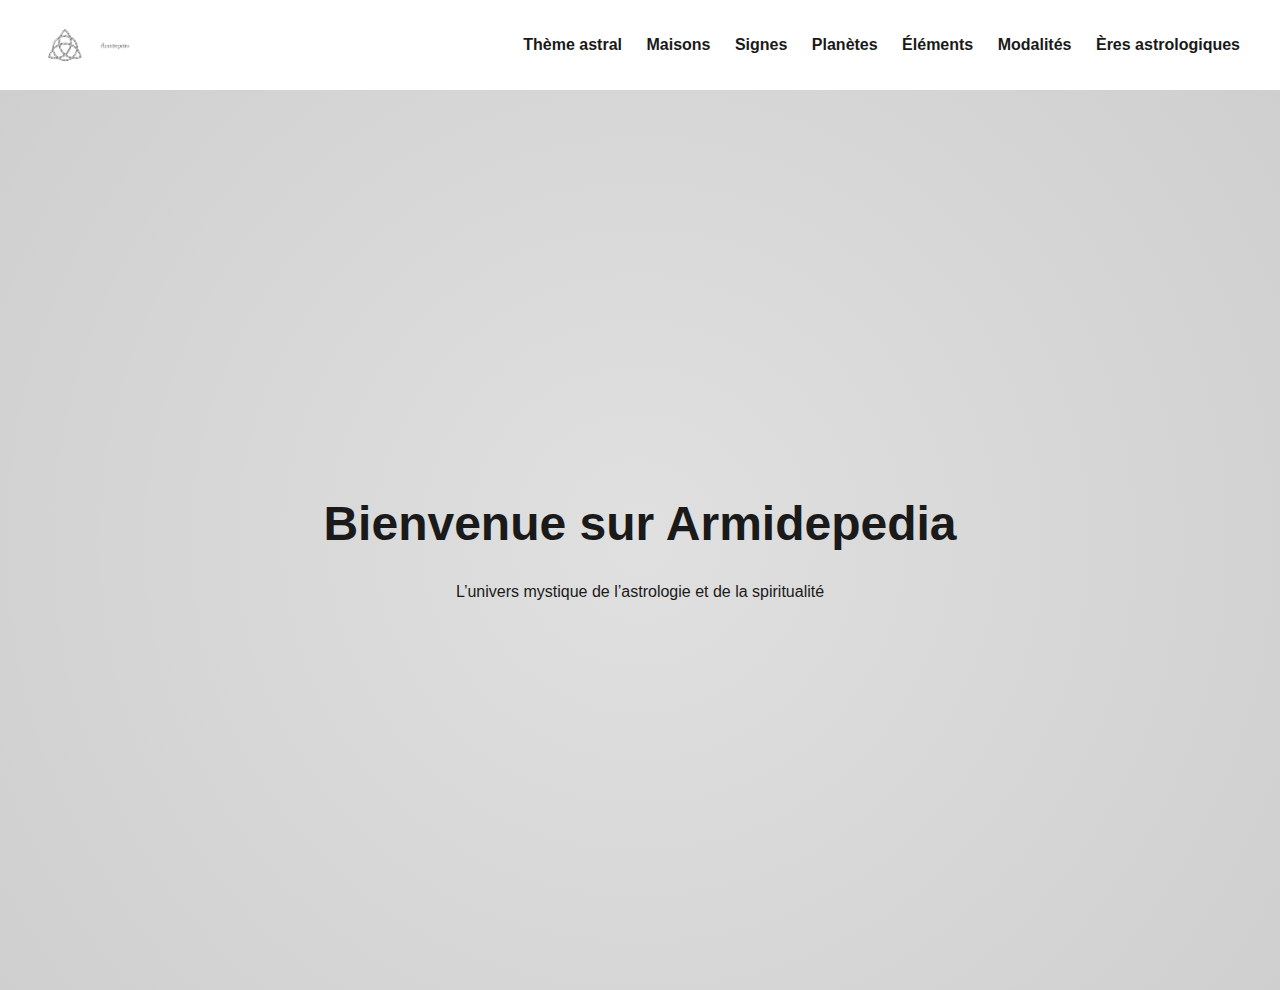
<file: index.html>
<!DOCTYPE html>
<html lang="fr">
<head>
  <meta charset="UTF-8">
  <meta name="viewport" content="width=device-width, initial-scale=1">
  <title>Armidepedia</title>
  <link rel="stylesheet" href="style.css">
</head>
<body>

  <header>
    <div class="logo-group">
      <img src="logo.png" alt="Symbole Armidepedia" class="logo-symbol">
      <img src="armidepedia_new.png" alt="Armidepedia" class="logo-text">
    </div>
    <nav class="main-nav">
      <a href="#">Thème astral</a>
      <a href="#">Maisons</a>
      <a href="signe.html">Signes</a>
      <a href="#">Planètes</a>
      <a href="#">Éléments</a>
      <a href="#">Modalités</a>
      <a href="#">Ères astrologiques</a>
    </nav>
  </header>

  <section class="hero">
    <div class="overlay"></div>
    <div class="centered-text">
      <h1>Bienvenue sur Armidepedia</h1>
      <p>L’univers mystique de l’astrologie et de la spiritualité</p>
    </div>
  </section>

</body>
</html>
</file>
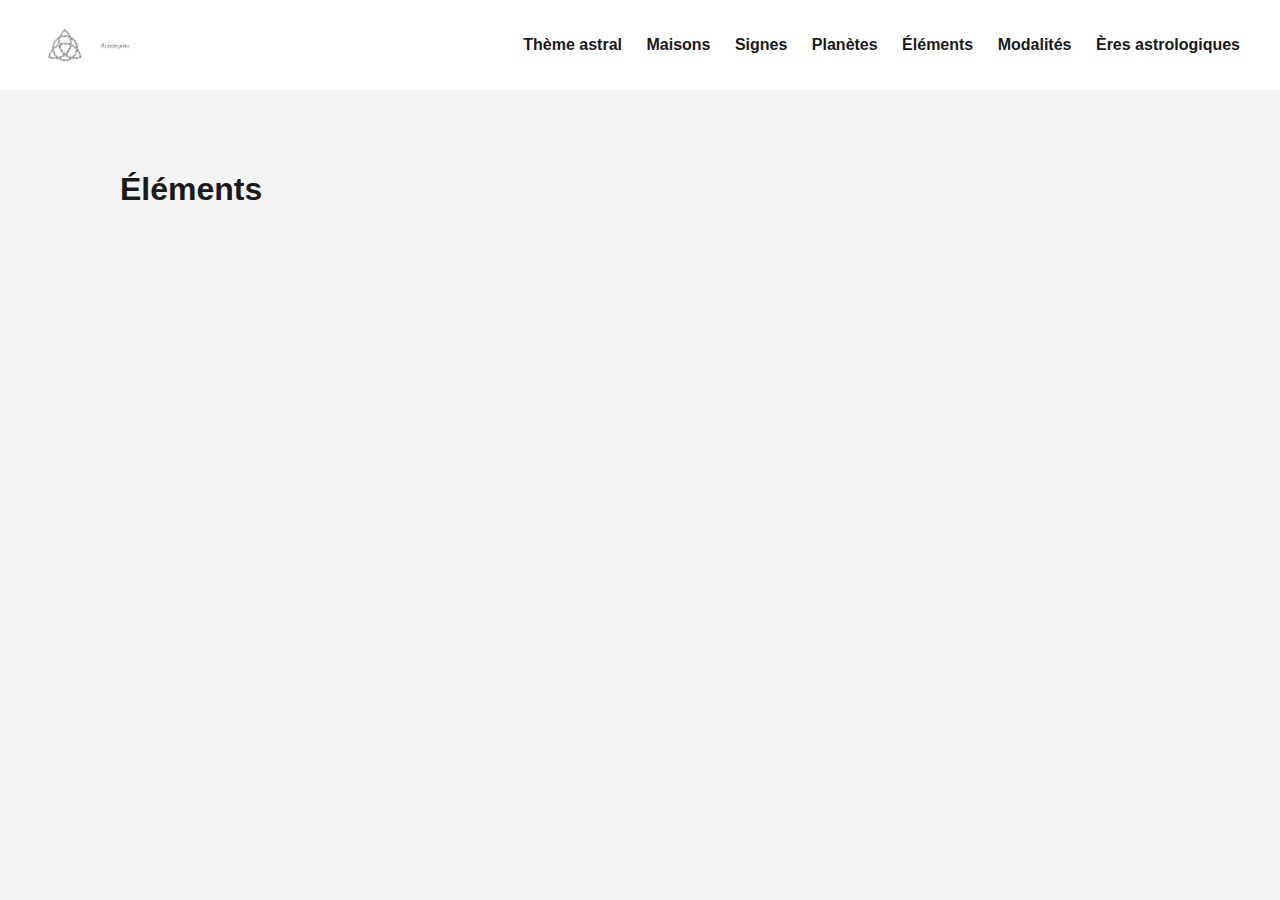
<file: elements.html>
<!DOCTYPE html>
<html lang="fr">
<head>
  <meta charset="UTF-8">
  <meta name="viewport" content="width=device-width, initial-scale=1">
  <title>Éléments</title>
  <link rel="stylesheet" href="style.css">
</head>
<body>
  <header>
    <div class="logo-group">
      <img src="logo.png" alt="Symbole Armidepedia" class="logo-symbol">
      <img src="armidepedia_new.png" alt="Armidepedia" class="logo-text">
    </div>
    <nav class="main-nav">
      <a href="theme.html">Thème astral</a>
      <a href="maisons.html">Maisons</a>
      <a href="signe.html">Signes</a>
      <a href="planetes.html">Planètes</a>
      <a href="elements.html">Éléments</a>
      <a href="modalites.html">Modalités</a>
      <a href="eres.html">Ères astrologiques</a>
    </nav>
  </header>

  <main class="content">
    <h1>Éléments</h1>
  </main>
</body>
</html>
</file>
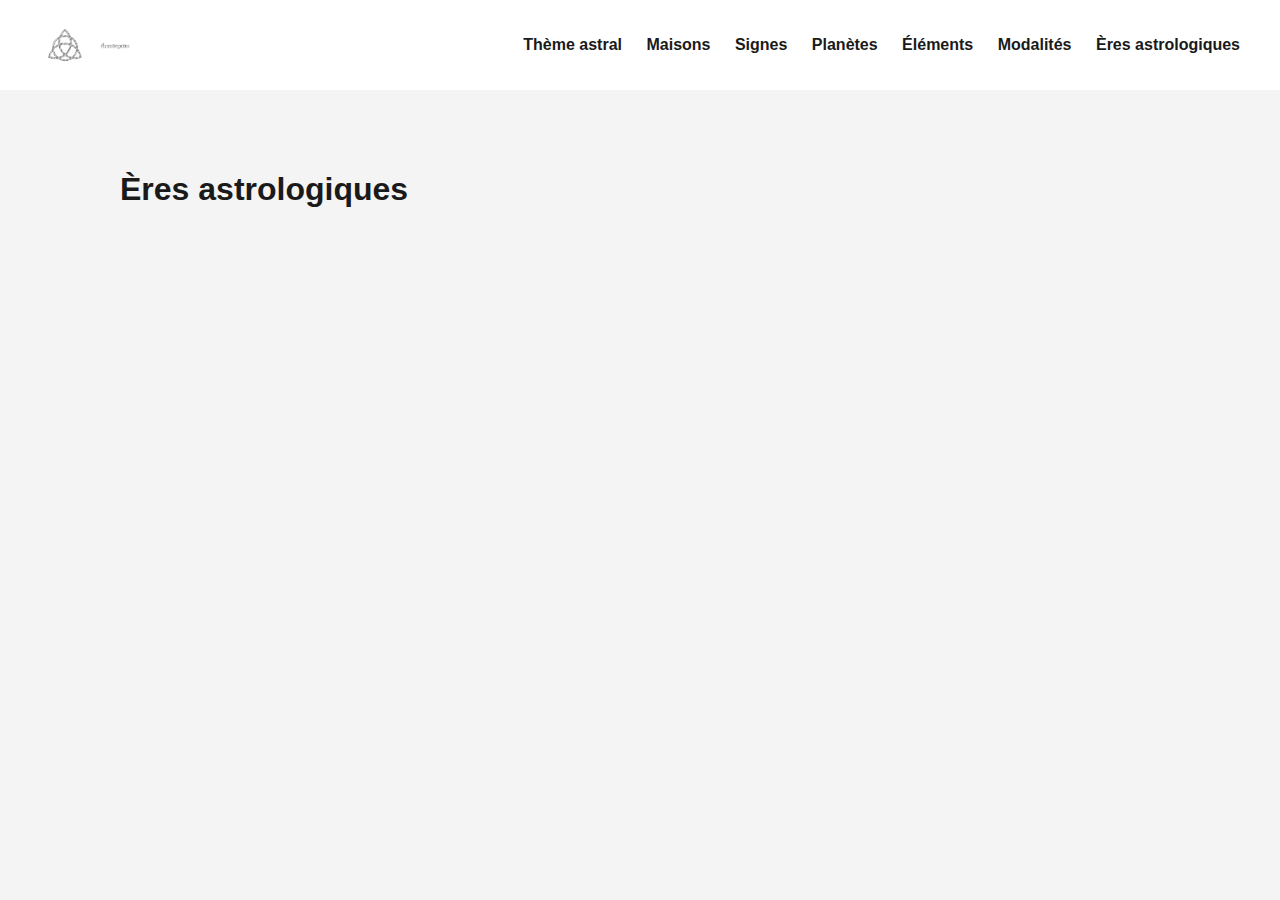
<file: eres.html>
<!DOCTYPE html>
<html lang="fr">
<head>
  <meta charset="UTF-8">
  <meta name="viewport" content="width=device-width, initial-scale=1">
  <title>Ères astrologiques</title>
  <link rel="stylesheet" href="style.css">
</head>
<body>
  <header>
    <div class="logo-group">
      <img src="logo.png" alt="Symbole Armidepedia" class="logo-symbol">
      <img src="armidepedia_new.png" alt="Armidepedia" class="logo-text">
    </div>
    <nav class="main-nav">
      <a href="theme.html">Thème astral</a>
      <a href="maisons.html">Maisons</a>
      <a href="signe.html">Signes</a>
      <a href="planetes.html">Planètes</a>
      <a href="elements.html">Éléments</a>
      <a href="modalites.html">Modalités</a>
      <a href="eres.html">Ères astrologiques</a>
    </nav>
  </header>

  <main class="content">
    <h1>Ères astrologiques</h1>
  </main>
</body>
</html>
</file>
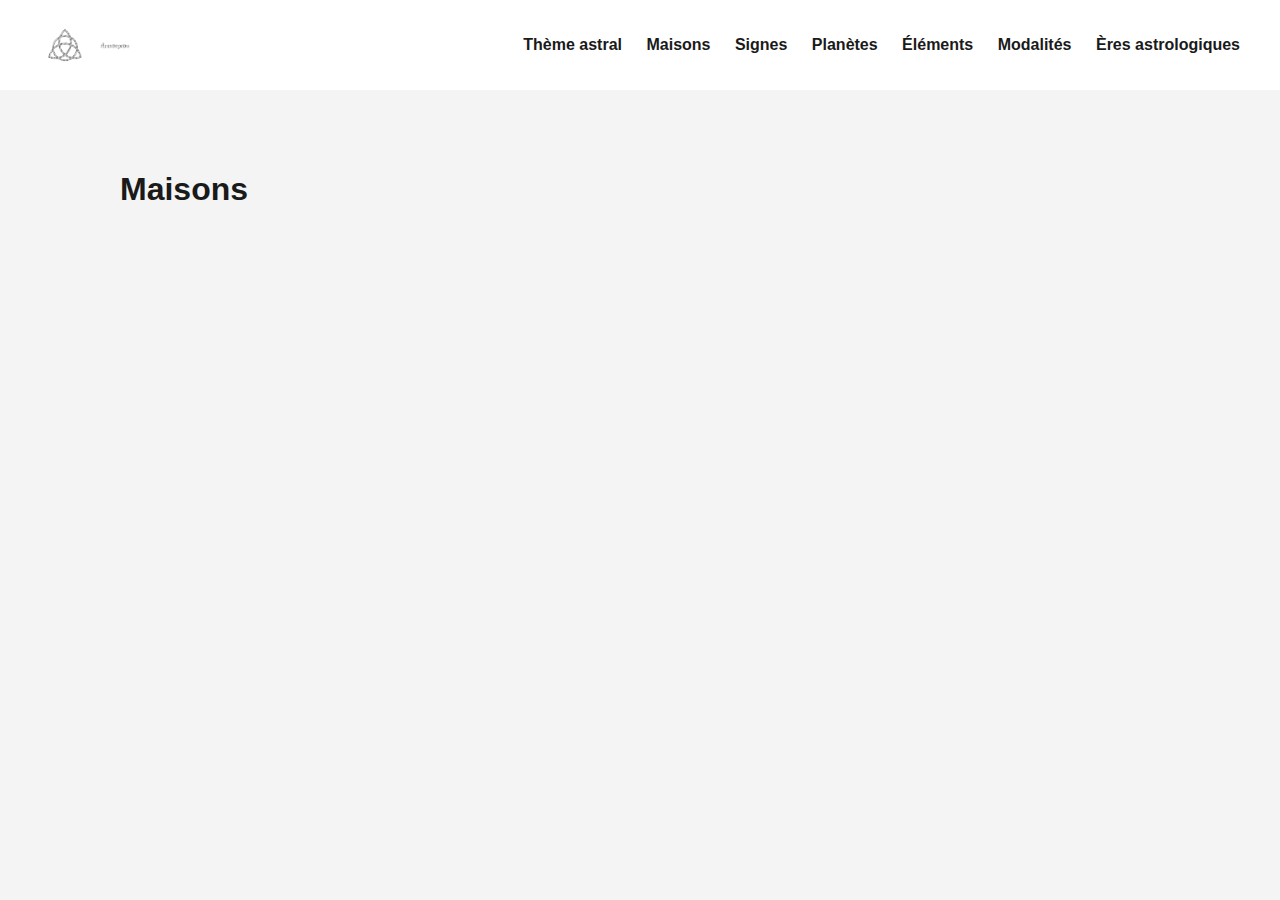
<file: maisons.html>
<!DOCTYPE html>
<html lang="fr">
<head>
  <meta charset="UTF-8">
  <meta name="viewport" content="width=device-width, initial-scale=1">
  <title>Maisons</title>
  <link rel="stylesheet" href="style.css">
</head>
<body>
  <header>
    <div class="logo-group">
      <img src="logo.png" alt="Symbole Armidepedia" class="logo-symbol">
      <img src="armidepedia_new.png" alt="Armidepedia" class="logo-text">
    </div>
    <nav class="main-nav">
      <a href="theme.html">Thème astral</a>
      <a href="maisons.html">Maisons</a>
      <a href="signe.html">Signes</a>
      <a href="planetes.html">Planètes</a>
      <a href="elements.html">Éléments</a>
      <a href="modalites.html">Modalités</a>
      <a href="eres.html">Ères astrologiques</a>
    </nav>
  </header>

  <main class="content">
    <h1>Maisons</h1>
  </main>
</body>
</html>
</file>
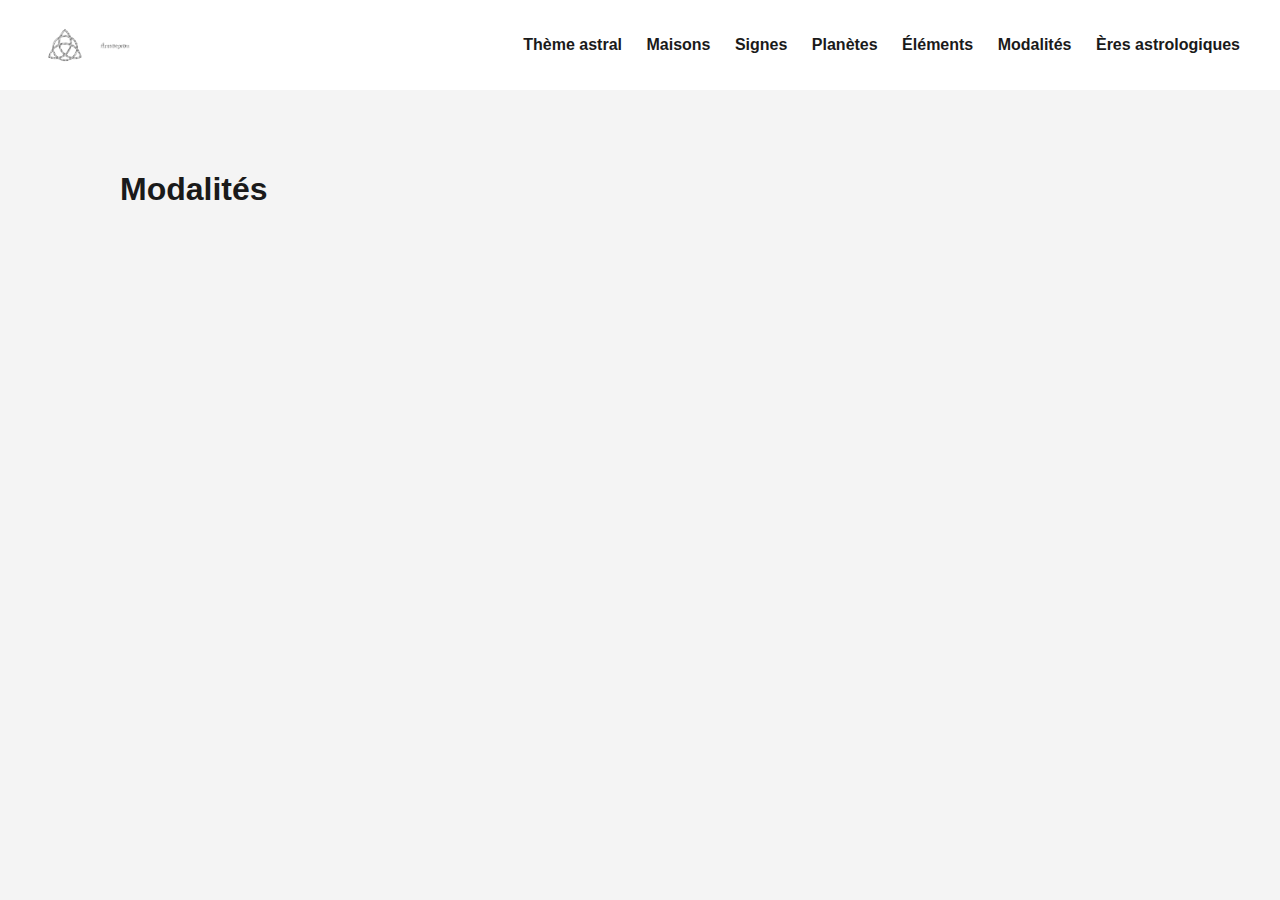
<file: modalites.html>
<!DOCTYPE html>
<html lang="fr">
<head>
  <meta charset="UTF-8">
  <meta name="viewport" content="width=device-width, initial-scale=1">
  <title>Modalités</title>
  <link rel="stylesheet" href="style.css">
</head>
<body>
  <header>
    <div class="logo-group">
      <img src="logo.png" alt="Symbole Armidepedia" class="logo-symbol">
      <img src="armidepedia_new.png" alt="Armidepedia" class="logo-text">
    </div>
    <nav class="main-nav">
      <a href="theme.html">Thème astral</a>
      <a href="maisons.html">Maisons</a>
      <a href="signe.html">Signes</a>
      <a href="planetes.html">Planètes</a>
      <a href="elements.html">Éléments</a>
      <a href="modalites.html">Modalités</a>
      <a href="eres.html">Ères astrologiques</a>
    </nav>
  </header>

  <main class="content">
    <h1>Modalités</h1>
  </main>
</body>
</html>
</file>
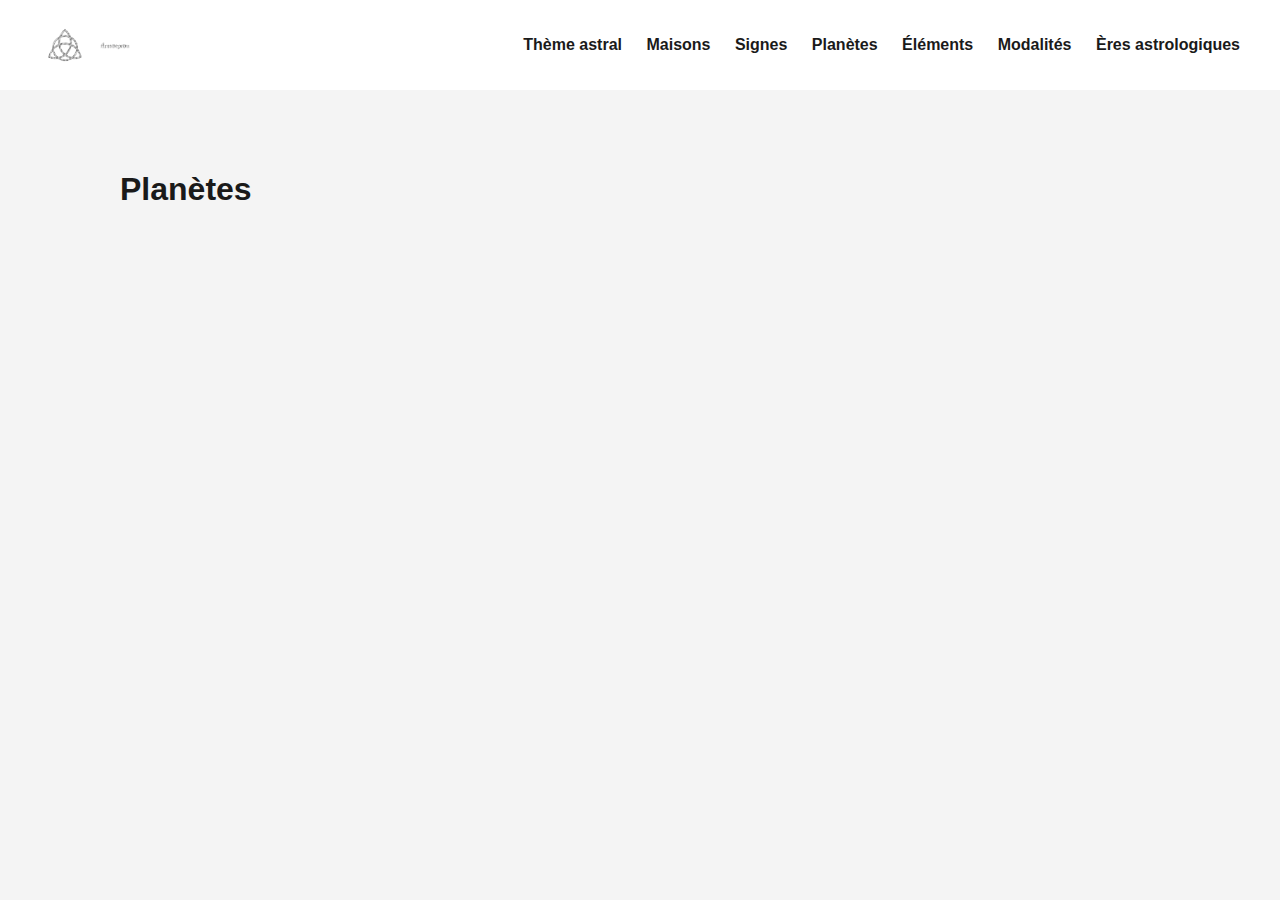
<file: planetes.html>
<!DOCTYPE html>
<html lang="fr">
<head>
  <meta charset="UTF-8">
  <meta name="viewport" content="width=device-width, initial-scale=1">
  <title>Planètes</title>
  <link rel="stylesheet" href="style.css">
</head>
<body>
  <header>
    <div class="logo-group">
      <img src="logo.png" alt="Symbole Armidepedia" class="logo-symbol">
      <img src="armidepedia_new.png" alt="Armidepedia" class="logo-text">
    </div>
    <nav class="main-nav">
      <a href="theme.html">Thème astral</a>
      <a href="maisons.html">Maisons</a>
      <a href="signe.html">Signes</a>
      <a href="planetes.html">Planètes</a>
      <a href="elements.html">Éléments</a>
      <a href="modalites.html">Modalités</a>
      <a href="eres.html">Ères astrologiques</a>
    </nav>
  </header>

  <main class="content">
    <h1>Planètes</h1>
  </main>
</body>
</html>
</file>
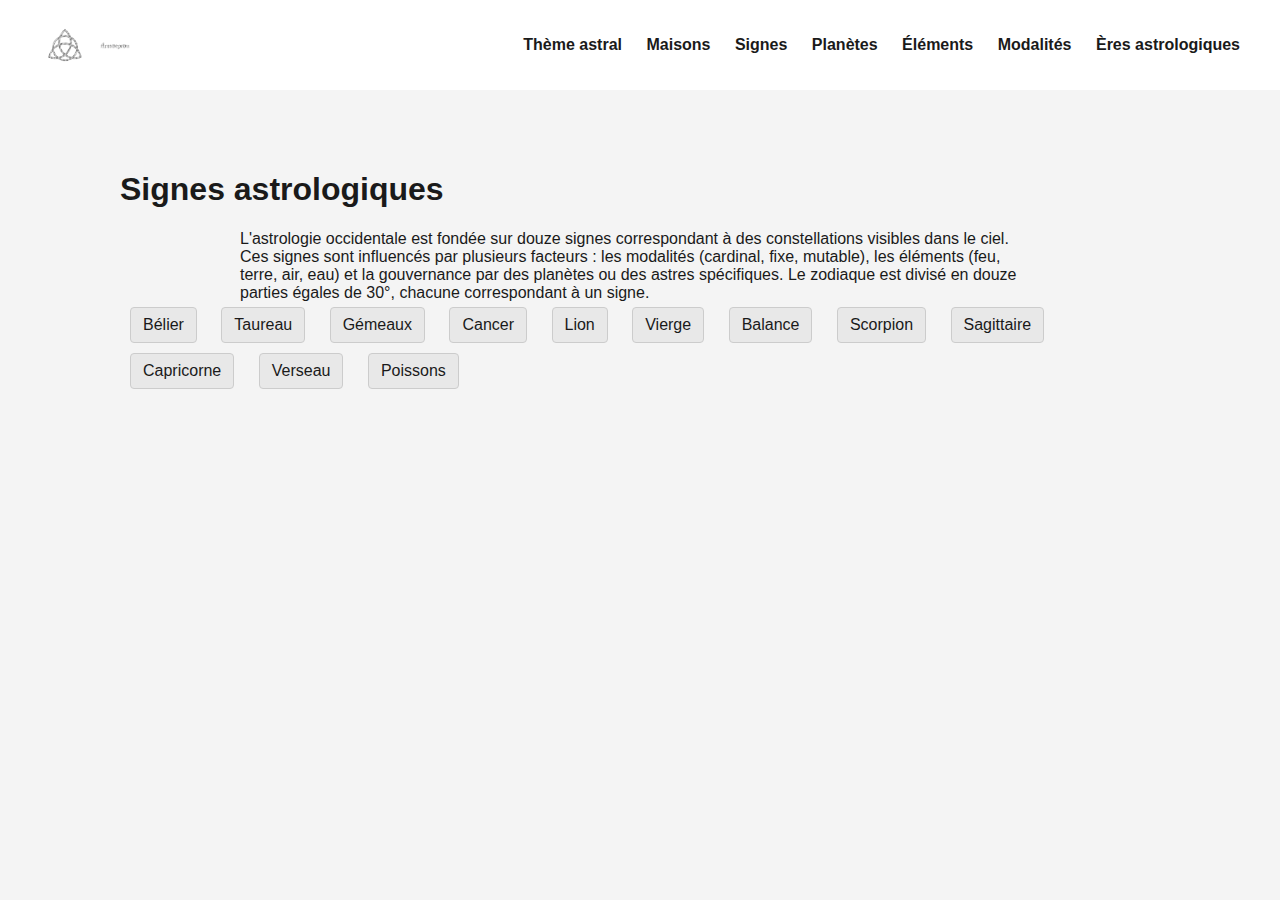
<file: signe.html>
<!DOCTYPE html>
<html lang="fr">
<head>
  <meta charset="UTF-8">
  <meta name="viewport" content="width=device-width, initial-scale=1">
  <title>Signes</title>
  <link rel="stylesheet" href="style.css">
</head>
<body>
  <header>
    <div class="logo-group">
      <img src="logo.png" alt="Symbole Armidepedia" class="logo-symbol">
      <img src="armidepedia_new.png" alt="Armidepedia" class="logo-text">
    </div>
    <nav class="main-nav">
      <a href="theme.html">Thème astral</a>
      <a href="maisons.html">Maisons</a>
      <a href="signe.html">Signes</a>
      <a href="planetes.html">Planètes</a>
      <a href="elements.html">Éléments</a>
      <a href="modalites.html">Modalités</a>
      <a href="eres.html">Ères astrologiques</a>
    </nav>
  </header>

  <main class="content">
    <h1>Signes astrologiques</h1>
    <p style="margin: 0 auto; max-width: 800px;">
      L'astrologie occidentale est fondée sur douze signes correspondant à des constellations visibles
      dans le ciel. Ces signes sont influencés par plusieurs facteurs : les modalités (cardinal, fixe, mutable),
      les éléments (feu, terre, air, eau) et la gouvernance par des planètes ou des astres spécifiques. 
      Le zodiaque est divisé en douze parties égales de 30°, chacune correspondant à un signe.
    </p>
    <div class="zodiac-links">
      <a href="#">Bélier</a>
      <a href="#">Taureau</a>
      <a href="#">Gémeaux</a>
      <a href="#">Cancer</a>
      <a href="#">Lion</a>
      <a href="#">Vierge</a>
      <a href="#">Balance</a>
      <a href="#">Scorpion</a>
      <a href="#">Sagittaire</a>
      <a href="#">Capricorne</a>
      <a href="#">Verseau</a>
      <a href="#">Poissons</a>
    </div>
  </main>
</body>
</html>
</file>
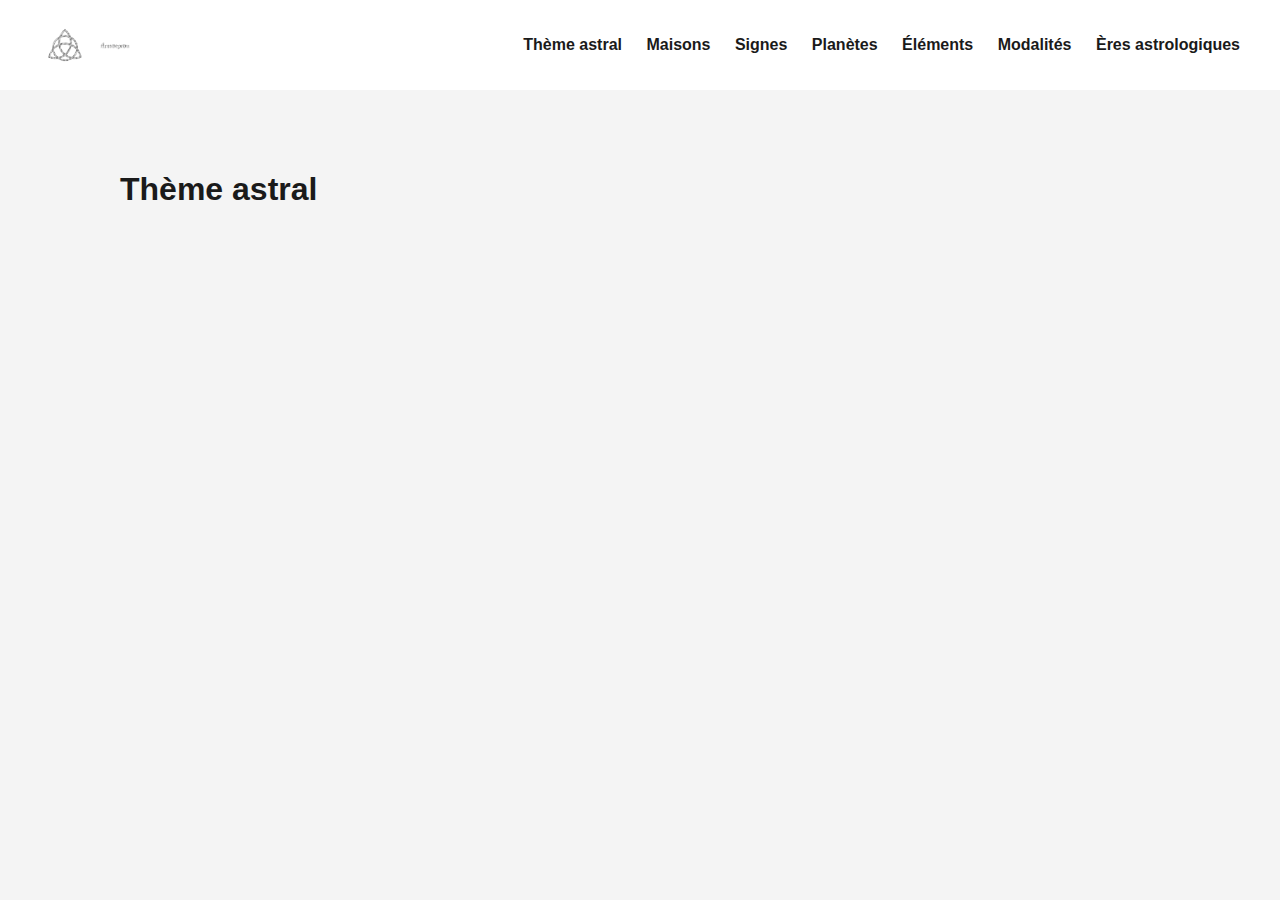
<file: theme.html>
<!DOCTYPE html>
<html lang="fr">
<head>
  <meta charset="UTF-8">
  <meta name="viewport" content="width=device-width, initial-scale=1">
  <title>Thème astral</title>
  <link rel="stylesheet" href="style.css">
</head>
<body>
  <header>
    <div class="logo-group">
      <img src="logo.png" alt="Symbole Armidepedia" class="logo-symbol">
      <img src="armidepedia_new.png" alt="Armidepedia" class="logo-text">
    </div>
    <nav class="main-nav">
      <a href="theme.html">Thème astral</a>
      <a href="maisons.html">Maisons</a>
      <a href="signe.html">Signes</a>
      <a href="planetes.html">Planètes</a>
      <a href="elements.html">Éléments</a>
      <a href="modalites.html">Modalités</a>
      <a href="eres.html">Ères astrologiques</a>
    </nav>
  </header>

  <main class="content">
    <h1>Thème astral</h1>
  </main>
</body>
</html>
</file>
<file: style.css>
body {
  margin: 0;
  font-family: 'Helvetica Neue', sans-serif;
  background: #f4f4f4;
  color: #1a1a1a;
}

header {
  display: flex;
  justify-content: space-between;
  align-items: center;
  padding: 20px 40px;
  background-color: #ffffff;
}

.logo-group {
  display: flex;
  align-items: center;
  gap: 10px;
}

.logo-symbol {
  height: 50px;
}

.logo-text {
  height: 30px;
}

.main-nav a {
  margin-left: 20px;
  text-decoration: none;
  color: #1a1a1a;
  font-weight: bold;
}

.hero {
  height: 100vh;
  background: radial-gradient(circle at center, #e0e0e0, #cfcfcf);
  display: flex;
  justify-content: center;
  align-items: center;
  text-align: center;
}

.centered-text h1 {
  font-size: 3em;
}

.content {
  padding: 60px 120px;
}

.zodiac-links a {
  display: inline-block;
  margin: 5px 10px;
  padding: 8px 12px;
  background: #e8e8e8;
  border: 1px solid #ccc;
  border-radius: 4px;
  text-decoration: none;
  color: #1a1a1a;
}
</file>
